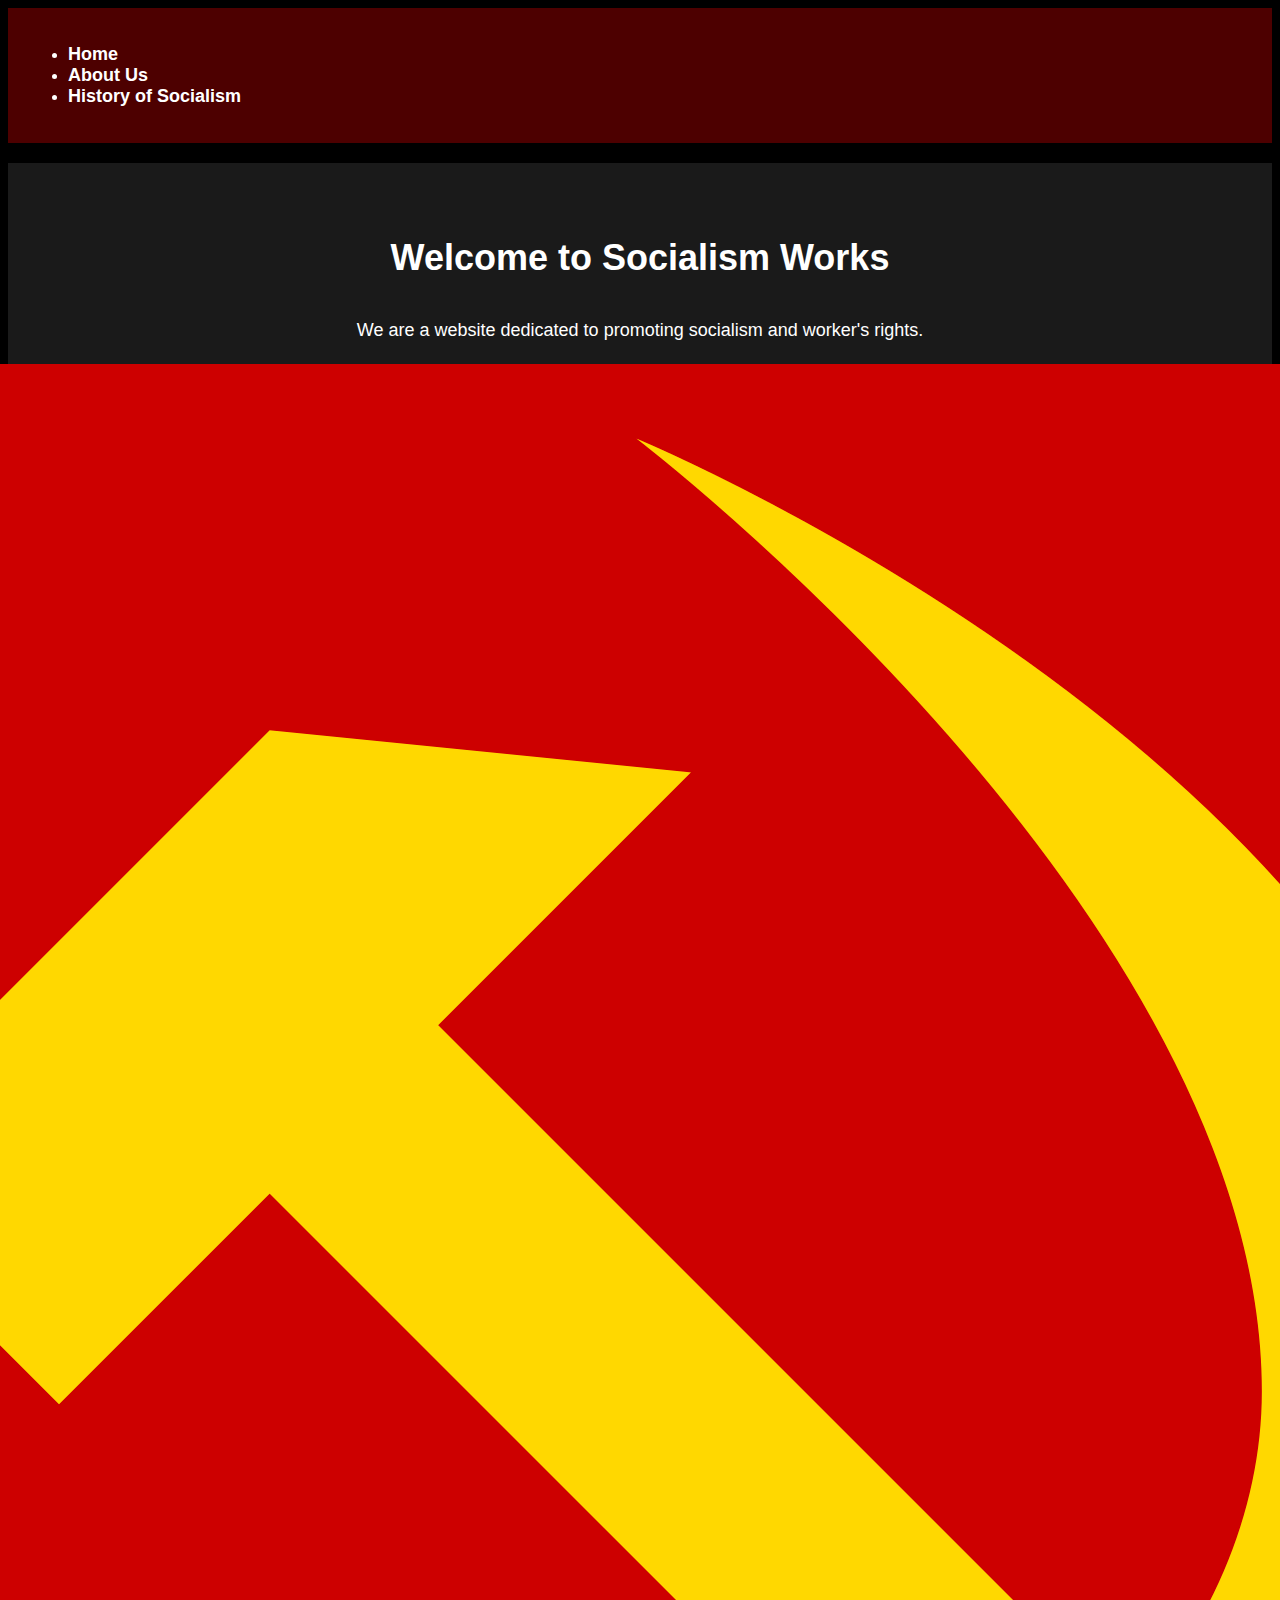
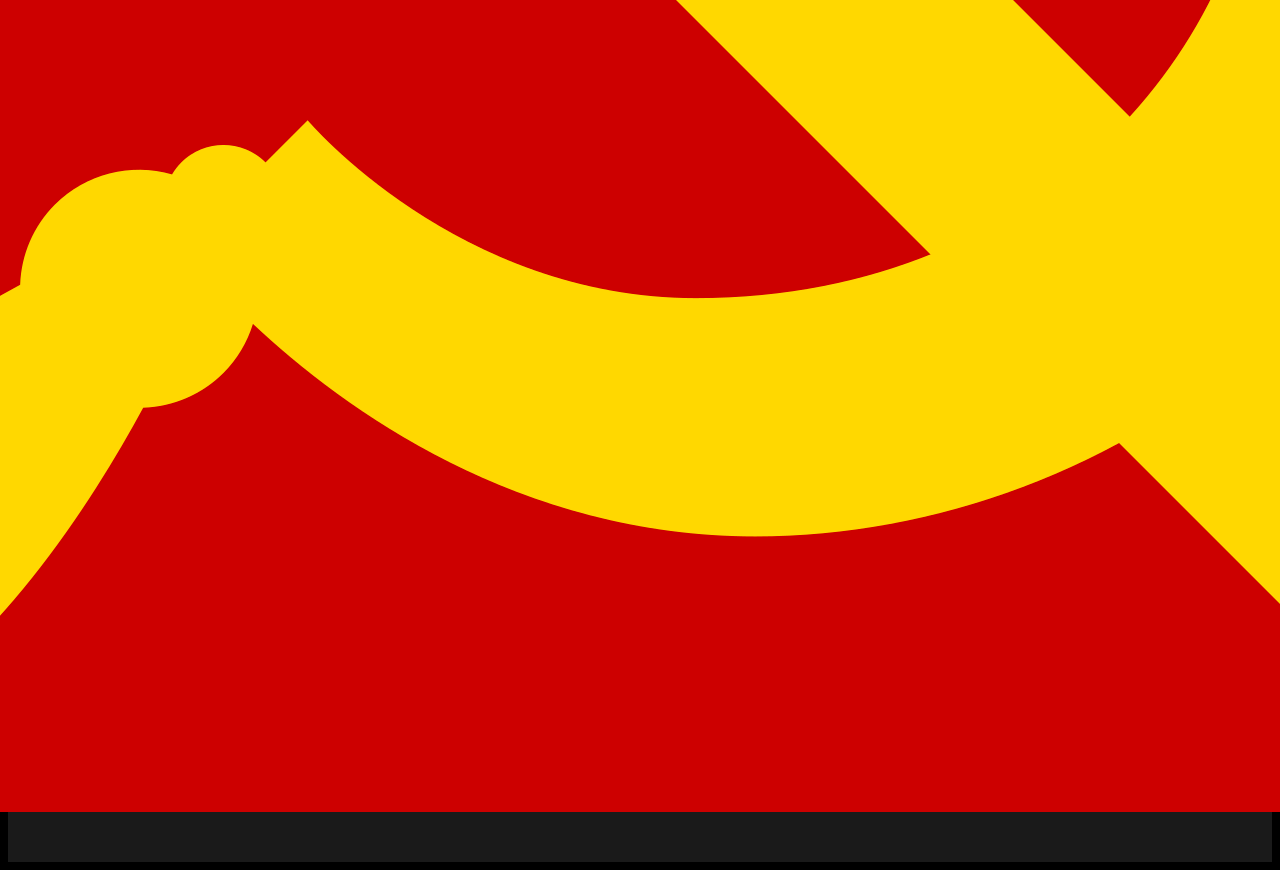
<file: index.html>
<!DOCTYPE html>
<html>
<head>
	<title>Socialism Works</title>
	<link rel="stylesheet" href="CSS/Maincss.css">
</head>
<body>
	<header>
		<nav>
			<ul>
				<li><a href="index.html">Home</a></li>
				<li><a href="about.html">About Us</a></li>
				<li><a href="contact.html">History of Socialism</a></li>
			</ul>
		</nav>
	</header>
	
	<main>
		<h1>Welcome to Socialism Works</h1>
		<p>We are a website dedicated to promoting socialism and worker's rights.</p>
		<img src="Hammer_and_sickle.svg.png" alt="Soviet Hammer and Sickle">
	</main>
</body>
</html>
</file>
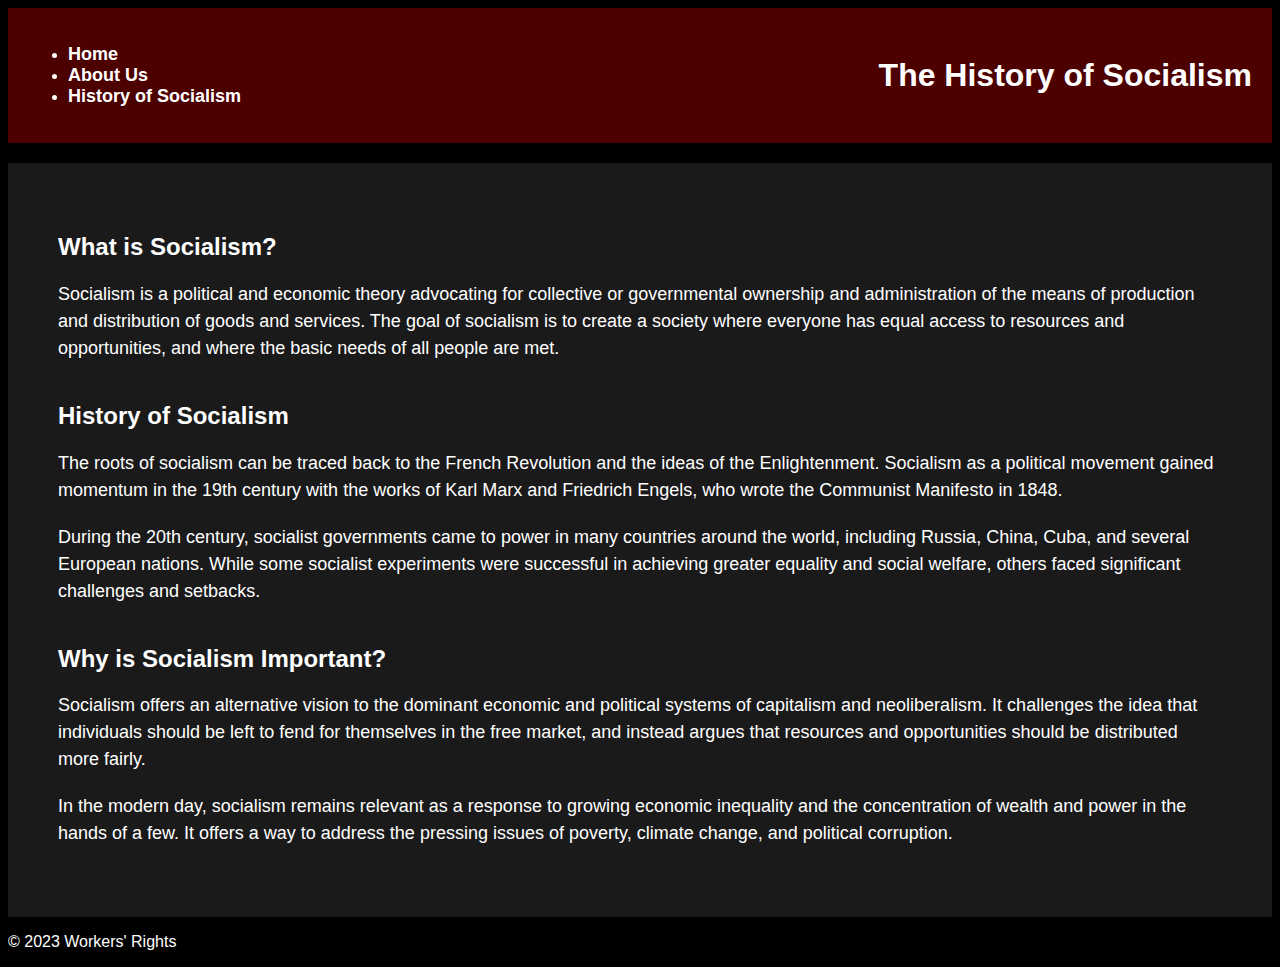
<file: contact.html>
<!DOCTYPE html>
<html>
<head>
	<title>History of Socialism | Workers' Rights</title>
	<link rel="stylesheet" href="CSS/Maincss.css">
</head>
<body>
	<header>
		<nav>
			<ul>
				<li><a href="index.html">Home</a></li>
				<li><a href="about.html">About Us</a></li>
				<li><a href="contact.html">History of Socialism</a></li>
			</ul>
		</nav>
		<h1>The History of Socialism</h1>
	</header>
	<main>
		<section>
			<h2>What is Socialism?</h2>
			<p>Socialism is a political and economic theory advocating for collective or governmental ownership and administration of the means of production and distribution of goods and services. The goal of socialism is to create a society where everyone has equal access to resources and opportunities, and where the basic needs of all people are met.</p>
		</section>
		<section>
			<h2>History of Socialism</h2>
			<p>The roots of socialism can be traced back to the French Revolution and the ideas of the Enlightenment. Socialism as a political movement gained momentum in the 19th century with the works of Karl Marx and Friedrich Engels, who wrote the Communist Manifesto in 1848.</p>
			<p>During the 20th century, socialist governments came to power in many countries around the world, including Russia, China, Cuba, and several European nations. While some socialist experiments were successful in achieving greater equality and social welfare, others faced significant challenges and setbacks.</p>
		</section>
		<section>
			<h2>Why is Socialism Important?</h2>
			<p>Socialism offers an alternative vision to the dominant economic and political systems of capitalism and neoliberalism. It challenges the idea that individuals should be left to fend for themselves in the free market, and instead argues that resources and opportunities should be distributed more fairly.</p>
			<p>In the modern day, socialism remains relevant as a response to growing economic inequality and the concentration of wealth and power in the hands of a few. It offers a way to address the pressing issues of poverty, climate change, and political corruption.</p>
		</section>
	</main>
	<footer>
		<p>&copy; 2023 Workers' Rights</p>
	</footer>
</body>
</html>
</file>
<file: CSS/Maincss.css>
/* Set the background color to black */
body {
  background-color: black;
}

/* Set the font family and color */
body, h1, h2, h3, p {
  font-family: 'Roboto', sans-serif;
  color: white;
}

/* Style the header */
header {
  background-color: #4d0000;
  padding: 20px;
  display: flex;
  justify-content: space-between;
  align-items: center;
}

/* Style the logo */
#logo {
  font-size: 36px;
  font-weight: bold;
  color: white;
  text-decoration: none;
}

/* Style the navigation bar */
nav {
  display: flex;
  align-items: center;
}

nav a {
  color: white;
  text-decoration: none;
  margin-right: 20px;
  font-size: 18px;
  font-weight: bold;
  transition: color 0.2s ease-in-out;
}

nav a:hover {
  color: #ff4d4d;
}

/* Style the main content */
main {
  background-color: #1a1a1a;
  padding: 50px;
  margin-top: 20px;
  display: flex;
  flex-direction: column;
  align-items: center;
}

/* Style the heading  */
main h1 {
  font-size: 36px;
  margin-bottom: 20px;
}

/* Style the paragraph */
main p {
  font-size: 18px;
  line-height: 1.5;
  margin-bottom: 20px;
}

/* Style the hammer and sickle image */
#hammer-sickle {
  width: 200px;
  margin-top: 50px;
}
</file>
